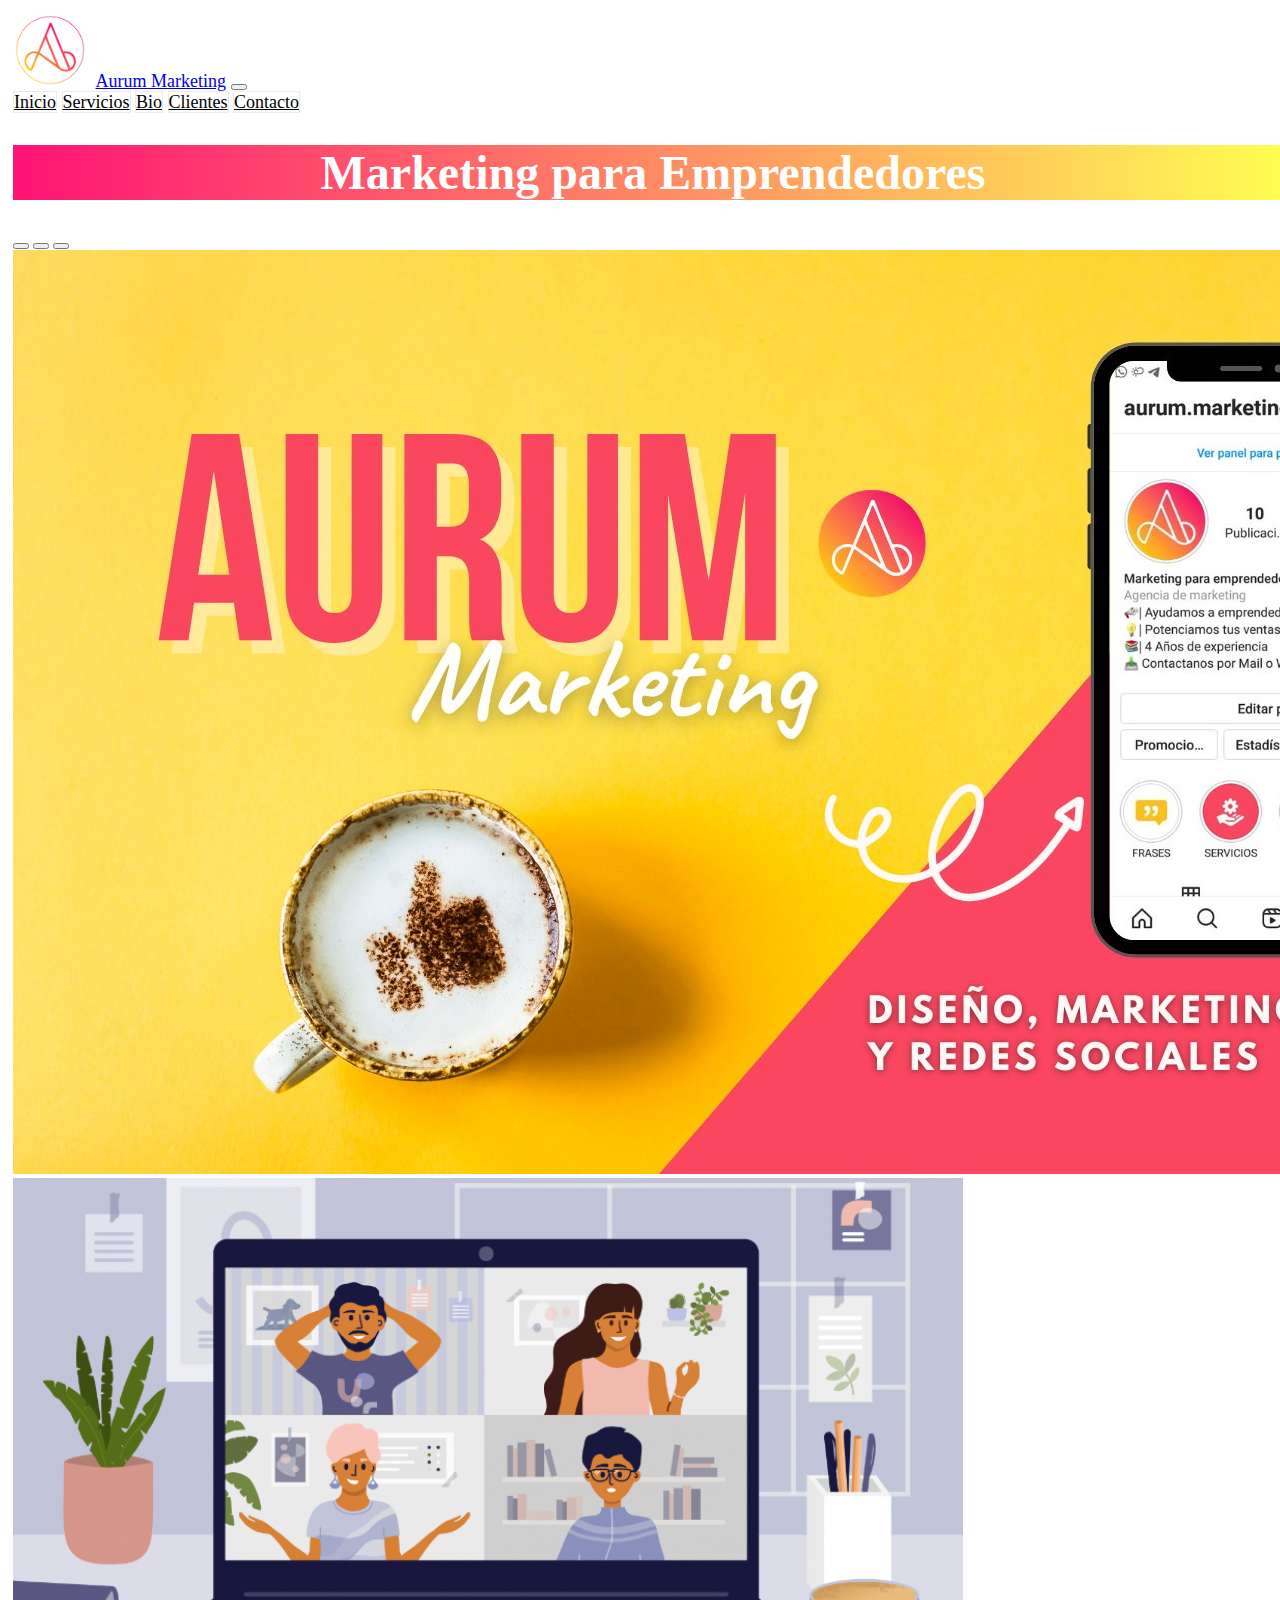
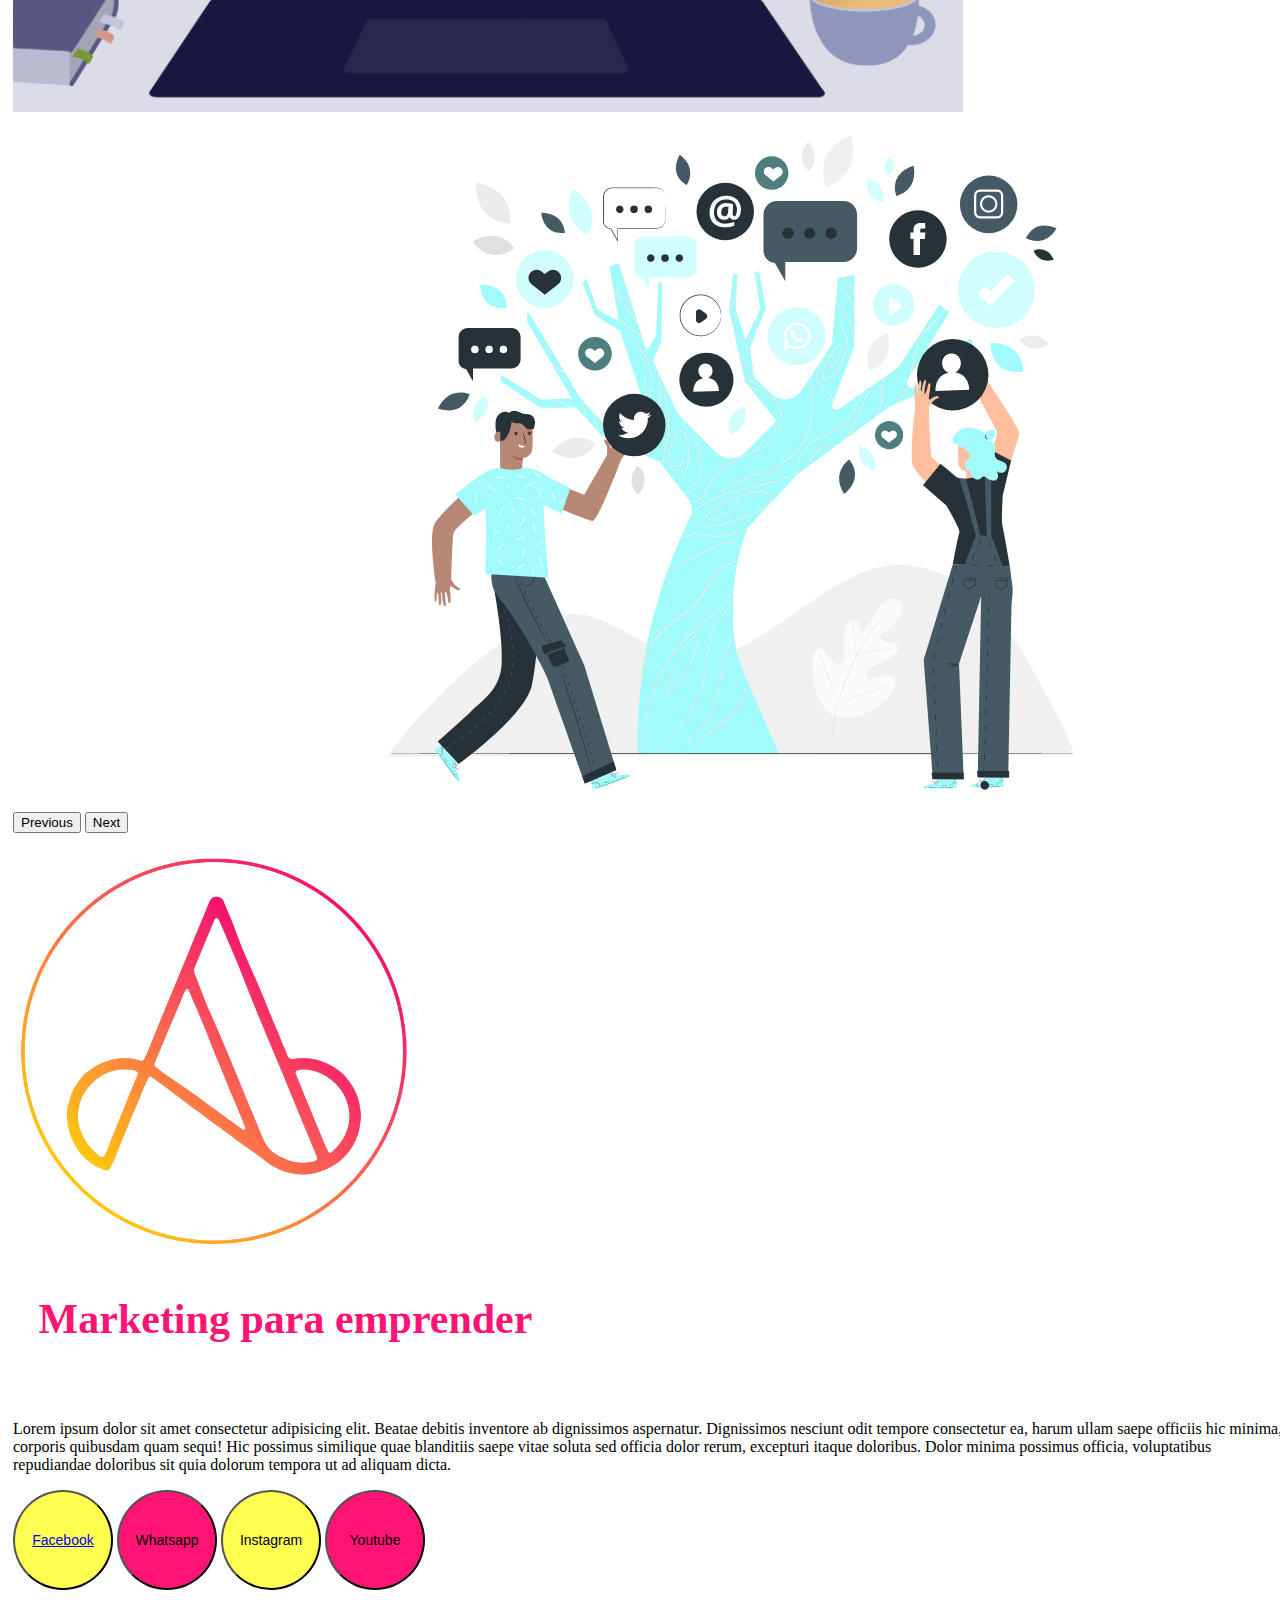
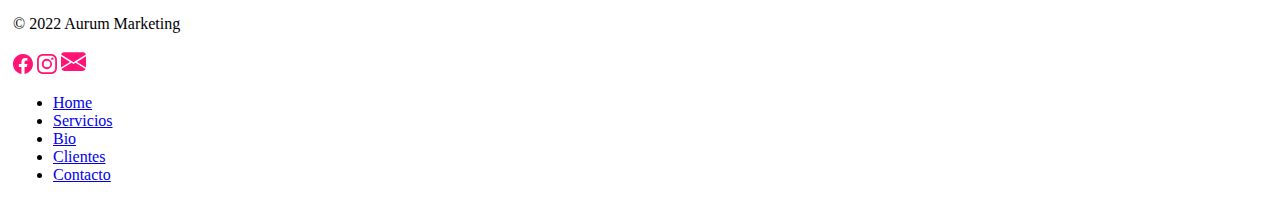
<file: index.html>
<!DOCTYPE html>
<html lang="es">

<head>
  <meta charset="UTF-8">
  <meta http-equiv="X-UA-Compatible" content="IE=edge">
  <meta name="viewport" content="width=device-width, initial-scale=1.0">

  <!--seo-->
  <meta name="robots" content="index, follow, max-snippet:-1, max-image-preview:large, max-video-preview:-1">
  <meta property="og:title" content="INICIO - Aurum Marketing">
  <meta property="og:description"
    content="marketing para emprender En este espacio te invito a potenciar tu emprendimiento a través de capacitaciones, asesoramiento y servicios digitales, &nbsp;para aplicar&nbsp;Marketing Digital a tus Canales de Comunicación. Pero NO de forma&nbsp;teórica y con conceptos que no van a servirte. Mi propuesta de trabajo es práctica, bajar conceptos claves, enseñarte a trabajar de forma estratégica … INICIO Leer más »">

  <!-- css bootstrap-->
  <!-- CSS only -->
  <link href="https://cdn.jsdelivr.net/npm/bootstrap@5.1.3/dist/css/bootstrap.min.css" rel="stylesheet"
    integrity="sha384-1BmE4kWBq78iYhFldvKuhfTAU6auU8tT94WrHftjDbrCEXSU1oBoqyl2QvZ6jIW3" crossorigin="anonymous">

  <!-- Mi css-->
  <link rel="stylesheet" href="scss/styles.css">

  <title>Aurum Marketing</title>
</head>

<body>
  <!-- Menu y parte superior -->
  <nav class="navbar navbar-expand-lg navbar-light">
    <div class="container-fluid">
      <img src="images/logo aurum.png" alt="logo aurum" class="logo-aurum">
      <a class="navbar-brand" href="#">Aurum Marketing</a>
      <button class="navbar-toggler" type="button" data-bs-toggle="collapse" data-bs-target="#navbarNavAltMarkup"
        aria-controls="navbarNavAltMarkup" aria-expanded="false" aria-label="Toggle navigation">
        <span class="navbar-toggler-icon"></span>
      </button>
      <div class="collapse navbar-collapse" id="navbarNavAltMarkup">
        <div class="navbar-nav">
          <a class="nav-link active" aria-current="page" href="#">Inicio</a>
          <a class="nav-link" href="pages/servicios.html">Servicios</a>
          <a class="nav-link" href="pages/bio.html">Bio</a>
          <a class="nav-link" href="pages/clientes.html">Clientes</a>
          <a class="nav-link" href="pages/contacto.html">Contacto</a>
        </div>
      </div>
    </div>
  </nav>
  <h1>Marketing para Emprendedores</h1>
  <!-- carrousel -->

  <div id="carouselExampleIndicators" class="carousel slide" data-bs-ride="carousel">
    <div class="carousel-indicators">
      <button type="button" data-bs-target="#carouselExampleIndicators" data-bs-slide-to="0" class="active"
        aria-current="true" aria-label="Slide 1"></button>
      <button type="button" data-bs-target="#carouselExampleIndicators" data-bs-slide-to="1"
        aria-label="Slide 2"></button>
      <button type="button" data-bs-target="#carouselExampleIndicators" data-bs-slide-to="2"
        aria-label="Slide 3"></button>
    </div>
    <div class="carousel-inner">
      <div class="carousel-item active">
        <img src="images/portada 1.jpg" class="d-block w-100" alt="...">
      </div>
      <div class="carousel-item">
        <img src="images/portada 2.png" class="d-block w-100" alt="...">
      </div>
      <div class="carousel-item">
        <img src="images/portada 3.jpg" class="d-block w-100" alt="...">
      </div>
    </div>
    <button class="carousel-control-prev" type="button" data-bs-target="#carouselExampleIndicators"
      data-bs-slide="prev">
      <span class="carousel-control-prev-icon" aria-hidden="true"></span>
      <span class="visually-hidden">Previous</span>
    </button>
    <button class="carousel-control-next" type="button" data-bs-target="#carouselExampleIndicators"
      data-bs-slide="next">
      <span class="carousel-control-next-icon" aria-hidden="true"></span>
      <span class="visually-hidden">Next</span>
    </button>
    <br><br>

  <!--ultima parte del inicio-->

    <div class="row justify-content-around" class="inicio-abajo">
      <div class="col-sm-12 col-xl-4">
        <img src="images/logo aurum.png" alt="" id="imagen-qs">
      </div>
      <div class="col-sm-8 col-xl-4">
        <h2>Marketing para emprender</h2>
        <p>Lorem ipsum dolor sit amet consectetur adipisicing elit. Beatae debitis inventore ab dignissimos
          aspernatur. Dignissimos nesciunt odit tempore consectetur ea, harum ullam saepe officiis hic minima,
          corporis quibusdam quam sequi!
          Hic possimus similique quae blanditiis saepe vitae soluta sed officia dolor rerum, excepturi itaque
          doloribus. Dolor minima possimus officia, voluptatibus repudiandae doloribus sit quia dolorum
          tempora ut ad aliquam dicta.
        </p>
        <div>
          <button class="btn btn-1 facebook"><a href="https://www.facebook.com/aurum.mkt"> Facebook </a></button>
          <button class="btn btn-2 whatsapp"> <a href="https://instagram.com/aurum.marketing"></a> Whatsapp</button>
          <button class="btn btn-3 instagram"> <a href=""></a> Instagram</button>
          <button class="btn newButton instagram"> <a href=""></a> Youtube</button>
        </div>

      </div>
    </div>

    <!--footer y algo más-->
    <div class="container">
      <footer class="d-flex flex-wrap justify-content-between align-items-center py-3 my-4 border-top">
        <p class="col-md-4 mb-0 text-muted">© 2022 Aurum Marketing</p>
        <a href="https://www.facebook.com/aurum.mkt" target="blanck" class="redes-logo"><svg
            xmlns="http://www.w3.org/2000/svg" width="20" height="20" fill="currentColor" class="bi bi-facebook"
            viewBox="0 0 16 16">
            <path
              d="M16 8.049c0-4.446-3.582-8.05-8-8.05C3.58 0-.002 3.603-.002 8.05c0 4.017 2.926 7.347 6.75 7.951v-5.625h-2.03V8.05H6.75V6.275c0-2.017 1.195-3.131 3.022-3.131.876 0 1.791.157 1.791.157v1.98h-1.009c-.993 0-1.303.621-1.303 1.258v1.51h2.218l-.354 2.326H9.25V16c3.824-.604 6.75-3.934 6.75-7.951z" />
          </svg></a>
        <a href="https://instagram.com/aurum.marketing" target="_blanck" class="redes-logo"><svg
            xmlns="http://www.w3.org/2000/svg" width="20" height="20" fill="currentColor" class="bi bi-instagram"
            viewBox="0 0 16 16">
            <path
              d="M8 0C5.829 0 5.556.01 4.703.048 3.85.088 3.269.222 2.76.42a3.917 3.917 0 0 0-1.417.923A3.927 3.927 0 0 0 .42 2.76C.222 3.268.087 3.85.048 4.7.01 5.555 0 5.827 0 8.001c0 2.172.01 2.444.048 3.297.04.852.174 1.433.372 1.942.205.526.478.972.923 1.417.444.445.89.719 1.416.923.51.198 1.09.333 1.942.372C5.555 15.99 5.827 16 8 16s2.444-.01 3.298-.048c.851-.04 1.434-.174 1.943-.372a3.916 3.916 0 0 0 1.416-.923c.445-.445.718-.891.923-1.417.197-.509.332-1.09.372-1.942C15.99 10.445 16 10.173 16 8s-.01-2.445-.048-3.299c-.04-.851-.175-1.433-.372-1.941a3.926 3.926 0 0 0-.923-1.417A3.911 3.911 0 0 0 13.24.42c-.51-.198-1.092-.333-1.943-.372C10.443.01 10.172 0 7.998 0h.003zm-.717 1.442h.718c2.136 0 2.389.007 3.232.046.78.035 1.204.166 1.486.275.373.145.64.319.92.599.28.28.453.546.598.92.11.281.24.705.275 1.485.039.843.047 1.096.047 3.231s-.008 2.389-.047 3.232c-.035.78-.166 1.203-.275 1.485a2.47 2.47 0 0 1-.599.919c-.28.28-.546.453-.92.598-.28.11-.704.24-1.485.276-.843.038-1.096.047-3.232.047s-2.39-.009-3.233-.047c-.78-.036-1.203-.166-1.485-.276a2.478 2.478 0 0 1-.92-.598 2.48 2.48 0 0 1-.6-.92c-.109-.281-.24-.705-.275-1.485-.038-.843-.046-1.096-.046-3.233 0-2.136.008-2.388.046-3.231.036-.78.166-1.204.276-1.486.145-.373.319-.64.599-.92.28-.28.546-.453.92-.598.282-.11.705-.24 1.485-.276.738-.034 1.024-.044 2.515-.045v.002zm4.988 1.328a.96.96 0 1 0 0 1.92.96.96 0 0 0 0-1.92zm-4.27 1.122a4.109 4.109 0 1 0 0 8.217 4.109 4.109 0 0 0 0-8.217zm0 1.441a2.667 2.667 0 1 1 0 5.334 2.667 2.667 0 0 1 0-5.334z" />
          </svg></a>

        <a href="#" class="redes-logo"><svg xmlns="http://www.w3.org/2000/svg" width="25" height="25"
            fill="currentColor" class="bi bi-envelope-fill" viewBox="0 0 16 16">
            <path
              d="M.05 3.555A2 2 0 0 1 2 2h12a2 2 0 0 1 1.95 1.555L8 8.414.05 3.555ZM0 4.697v7.104l5.803-3.558L0 4.697ZM6.761 8.83l-6.57 4.027A2 2 0 0 0 2 14h12a2 2 0 0 0 1.808-1.144l-6.57-4.027L8 9.586l-1.239-.757Zm3.436-.586L16 11.801V4.697l-5.803 3.546Z" />
          </svg></a>

        <ul class="nav col-md-4 justify-content-end">
          <li class="nav-item"><a href="#" class="nav-link px-2 text-muted">Home</a></li>
          <li class="nav-item"><a href="pages/servicios.html" class="nav-link px-2 text-muted">Servicios</a></li>
          <li class="nav-item"><a href="pages/bio.html" class="nav-link px-2 text-muted">Bio</a></li>
          <li class="nav-item"><a href="pages/clientes.html" class="nav-link px-2 text-muted">Clientes</a></li>
          <li class="nav-item"><a href="pages/contacto.html" class="nav-link px-2 text-muted">Contacto</a></li>
        </ul>
      </footer>
    </div>


    <!-- JavaScript Bundle with Popper -->
    <script src="https://cdn.jsdelivr.net/npm/bootstrap@5.1.3/dist/js/bootstrap.bundle.min.js"
      integrity="sha384-ka7Sk0Gln4gmtz2MlQnikT1wXgYsOg+OMhuP+IlRH9sENBO0LRn5q+8nbTov4+1p" crossorigin="anonymous">
      </script>

</body>

</html>
</file>
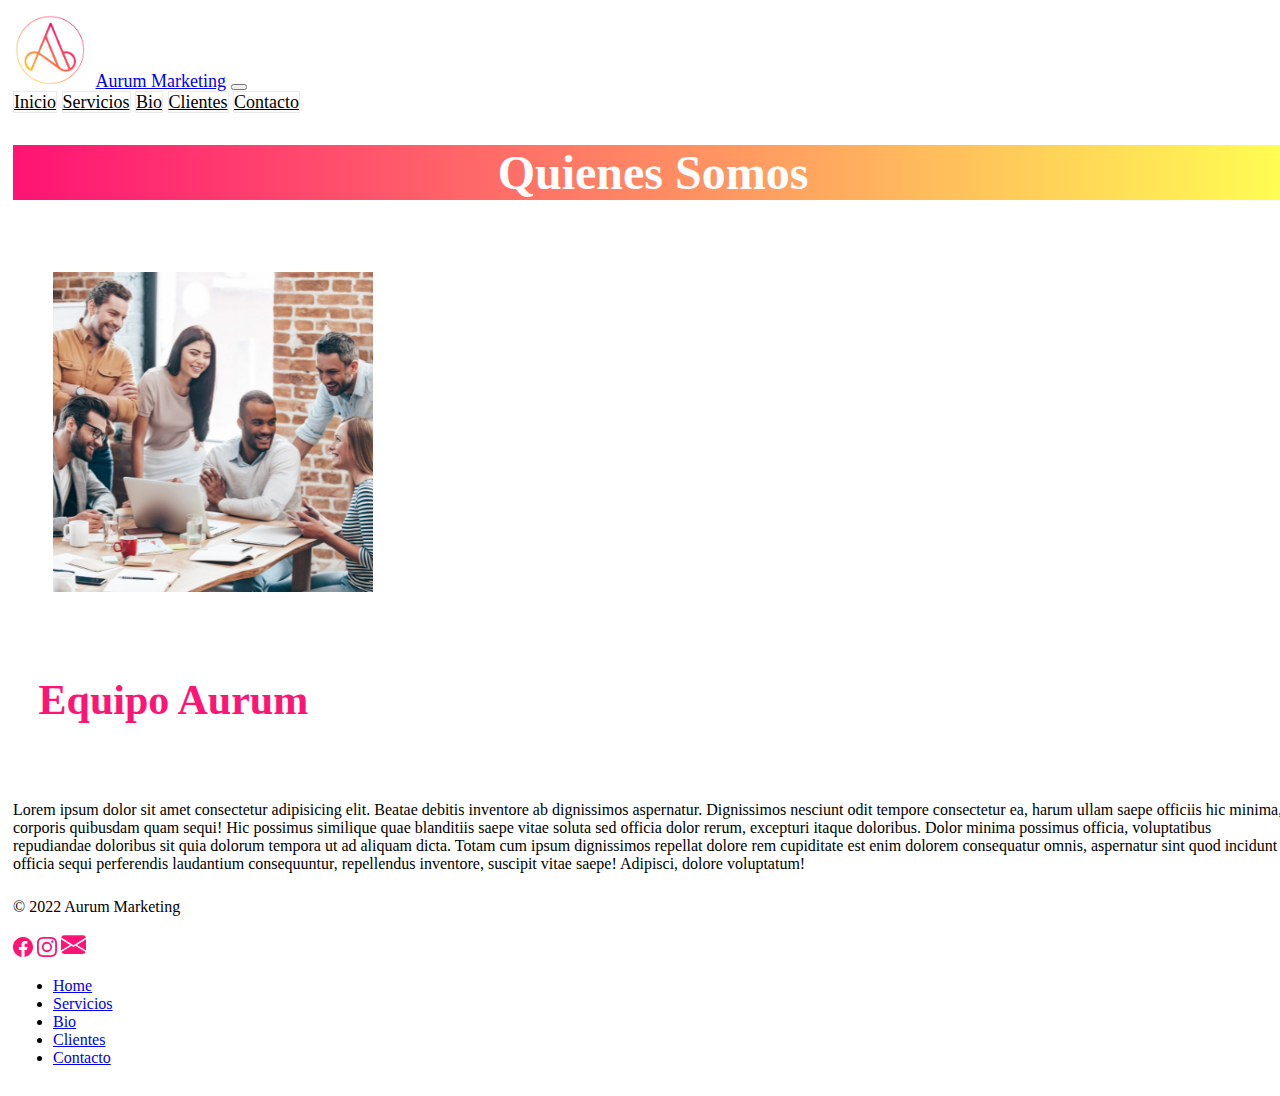
<file: pages/bio.html>
<!DOCTYPE html>
<html lang="es">

<head>
    <meta charset="UTF-8">
    <meta http-equiv="X-UA-Compatible" content="IE=edge">
    <meta name="viewport" content="width=device-width, initial-scale=1.0">

    <!-- css bootstrap-->
    <!-- CSS only -->
    <link href="https://cdn.jsdelivr.net/npm/bootstrap@5.1.3/dist/css/bootstrap.min.css" rel="stylesheet"
        integrity="sha384-1BmE4kWBq78iYhFldvKuhfTAU6auU8tT94WrHftjDbrCEXSU1oBoqyl2QvZ6jIW3" crossorigin="anonymous">

    <!-- Mi css-->
    <link rel="stylesheet" href="../scss/styles.css">

    <title>Quienes Somos</title>
</head>

<body>
    <!-- Menu y parte superior -->
    <nav class="navbar navbar-expand-lg navbar-light">
        <div class="container-fluid">
            <img src="../images/logo aurum.png" alt="logo aurum" class="logo-aurum">
            <a class="navbar-brand" href="../index.html">Aurum Marketing</a>
            <button class="navbar-toggler" type="button" data-bs-toggle="collapse" data-bs-target="#navbarNavAltMarkup"
                aria-controls="navbarNavAltMarkup" aria-expanded="false" aria-label="Toggle navigation">
                <span class="navbar-toggler-icon"></span>
            </button>
            <div class="collapse navbar-collapse" id="navbarNavAltMarkup">
                <div class="navbar-nav">
                    <a class="nav-link active" aria-current="page" href="../index.html">Inicio</a>
                    <a class="nav-link" href="servicios.html">Servicios</a>
                    <a class="nav-link" href="bio.html">Bio</a>
                    <a class="nav-link" href="clientes.html">Clientes</a>
                    <a class="nav-link" href="contacto.html">Contacto</a>
                </div>
            </div>
        </div>
    </nav>

    <h1>Quienes Somos</h1>

    <div class="container-fluid p-5" id="quienes-somos">
        <div class="row justify-content-around" >
            <div class="col-sm-12 col-xl-4">
                <img src="../images/equipo.png" alt="" id="imagen-qs">
            </div>
            <div class="col-sm-12 col-xl-4">
                <h2>Equipo Aurum</h2>
                <p>Lorem ipsum dolor sit amet consectetur adipisicing elit. Beatae debitis inventore ab dignissimos
                    aspernatur. Dignissimos nesciunt odit tempore consectetur ea, harum ullam saepe officiis hic minima,
                    corporis quibusdam quam sequi!
                    Hic possimus similique quae blanditiis saepe vitae soluta sed officia dolor rerum, excepturi itaque
                    doloribus. Dolor minima possimus officia, voluptatibus repudiandae doloribus sit quia dolorum
                    tempora ut ad aliquam dicta.
                    Totam cum ipsum dignissimos repellat dolore rem cupiditate est enim dolorem consequatur omnis,
                    aspernatur sint quod incidunt officia sequi perferendis laudantium consequuntur, repellendus
                    inventore, suscipit vitae saepe! Adipisci, dolore voluptatum!</p>
            </div>
        </div>
    </div>



    <!--footer y algo más-->
    <div class="container">
        <footer class="d-flex flex-wrap justify-content-between align-items-center py-3 my-4 border-top">
            <p class="col-md-4 mb-0 text-muted">© 2022 Aurum Marketing</p>
            <a href="https://www.facebook.com/aurum.mkt" target="blanck" class="redes-logo"><svg
                    xmlns="http://www.w3.org/2000/svg" width="20" height="20" fill="currentColor" class="bi bi-facebook"
                    viewBox="0 0 16 16">
                    <path
                        d="M16 8.049c0-4.446-3.582-8.05-8-8.05C3.58 0-.002 3.603-.002 8.05c0 4.017 2.926 7.347 6.75 7.951v-5.625h-2.03V8.05H6.75V6.275c0-2.017 1.195-3.131 3.022-3.131.876 0 1.791.157 1.791.157v1.98h-1.009c-.993 0-1.303.621-1.303 1.258v1.51h2.218l-.354 2.326H9.25V16c3.824-.604 6.75-3.934 6.75-7.951z" />
                </svg></a>
            <a href="https://instagram.com/aurum.marketing" target="_blanck" class="redes-logo"><svg
                    xmlns="http://www.w3.org/2000/svg" width="20" height="20" fill="currentColor"
                    class="bi bi-instagram" viewBox="0 0 16 16">
                    <path
                        d="M8 0C5.829 0 5.556.01 4.703.048 3.85.088 3.269.222 2.76.42a3.917 3.917 0 0 0-1.417.923A3.927 3.927 0 0 0 .42 2.76C.222 3.268.087 3.85.048 4.7.01 5.555 0 5.827 0 8.001c0 2.172.01 2.444.048 3.297.04.852.174 1.433.372 1.942.205.526.478.972.923 1.417.444.445.89.719 1.416.923.51.198 1.09.333 1.942.372C5.555 15.99 5.827 16 8 16s2.444-.01 3.298-.048c.851-.04 1.434-.174 1.943-.372a3.916 3.916 0 0 0 1.416-.923c.445-.445.718-.891.923-1.417.197-.509.332-1.09.372-1.942C15.99 10.445 16 10.173 16 8s-.01-2.445-.048-3.299c-.04-.851-.175-1.433-.372-1.941a3.926 3.926 0 0 0-.923-1.417A3.911 3.911 0 0 0 13.24.42c-.51-.198-1.092-.333-1.943-.372C10.443.01 10.172 0 7.998 0h.003zm-.717 1.442h.718c2.136 0 2.389.007 3.232.046.78.035 1.204.166 1.486.275.373.145.64.319.92.599.28.28.453.546.598.92.11.281.24.705.275 1.485.039.843.047 1.096.047 3.231s-.008 2.389-.047 3.232c-.035.78-.166 1.203-.275 1.485a2.47 2.47 0 0 1-.599.919c-.28.28-.546.453-.92.598-.28.11-.704.24-1.485.276-.843.038-1.096.047-3.232.047s-2.39-.009-3.233-.047c-.78-.036-1.203-.166-1.485-.276a2.478 2.478 0 0 1-.92-.598 2.48 2.48 0 0 1-.6-.92c-.109-.281-.24-.705-.275-1.485-.038-.843-.046-1.096-.046-3.233 0-2.136.008-2.388.046-3.231.036-.78.166-1.204.276-1.486.145-.373.319-.64.599-.92.28-.28.546-.453.92-.598.282-.11.705-.24 1.485-.276.738-.034 1.024-.044 2.515-.045v.002zm4.988 1.328a.96.96 0 1 0 0 1.92.96.96 0 0 0 0-1.92zm-4.27 1.122a4.109 4.109 0 1 0 0 8.217 4.109 4.109 0 0 0 0-8.217zm0 1.441a2.667 2.667 0 1 1 0 5.334 2.667 2.667 0 0 1 0-5.334z" />
                </svg></a>

            <a href="#" class="redes-logo"><svg xmlns="http://www.w3.org/2000/svg" width="25" height="25"
                    fill="currentColor" class="bi bi-envelope-fill" viewBox="0 0 16 16">
                    <path
                        d="M.05 3.555A2 2 0 0 1 2 2h12a2 2 0 0 1 1.95 1.555L8 8.414.05 3.555ZM0 4.697v7.104l5.803-3.558L0 4.697ZM6.761 8.83l-6.57 4.027A2 2 0 0 0 2 14h12a2 2 0 0 0 1.808-1.144l-6.57-4.027L8 9.586l-1.239-.757Zm3.436-.586L16 11.801V4.697l-5.803 3.546Z" />
                </svg></a>

            <ul class="nav col-md-4 justify-content-end">
                <li class="nav-item"><a href="../index.html" class="nav-link px-2 text-muted">Home</a></li>
                <li class="nav-item"><a href="servicios.html" class="nav-link px-2 text-muted">Servicios</a></li>
                <li class="nav-item"><a href="bio.html" class="nav-link px-2 text-muted">Bio</a></li>
                <li class="nav-item"><a href="clientes.html" class="nav-link px-2 text-muted">Clientes</a></li>
                <li class="nav-item"><a href="contacto.html" class="nav-link px-2 text-muted">Contacto</a></li>
            </ul>
        </footer>
    </div>

    <!-- JavaScript Bundle with Popper -->
    <script src="https://cdn.jsdelivr.net/npm/bootstrap@5.1.3/dist/js/bootstrap.bundle.min.js"
        integrity="sha384-ka7Sk0Gln4gmtz2MlQnikT1wXgYsOg+OMhuP+IlRH9sENBO0LRn5q+8nbTov4+1p" crossorigin="anonymous">
        </script>

</body>

</html>
</file>
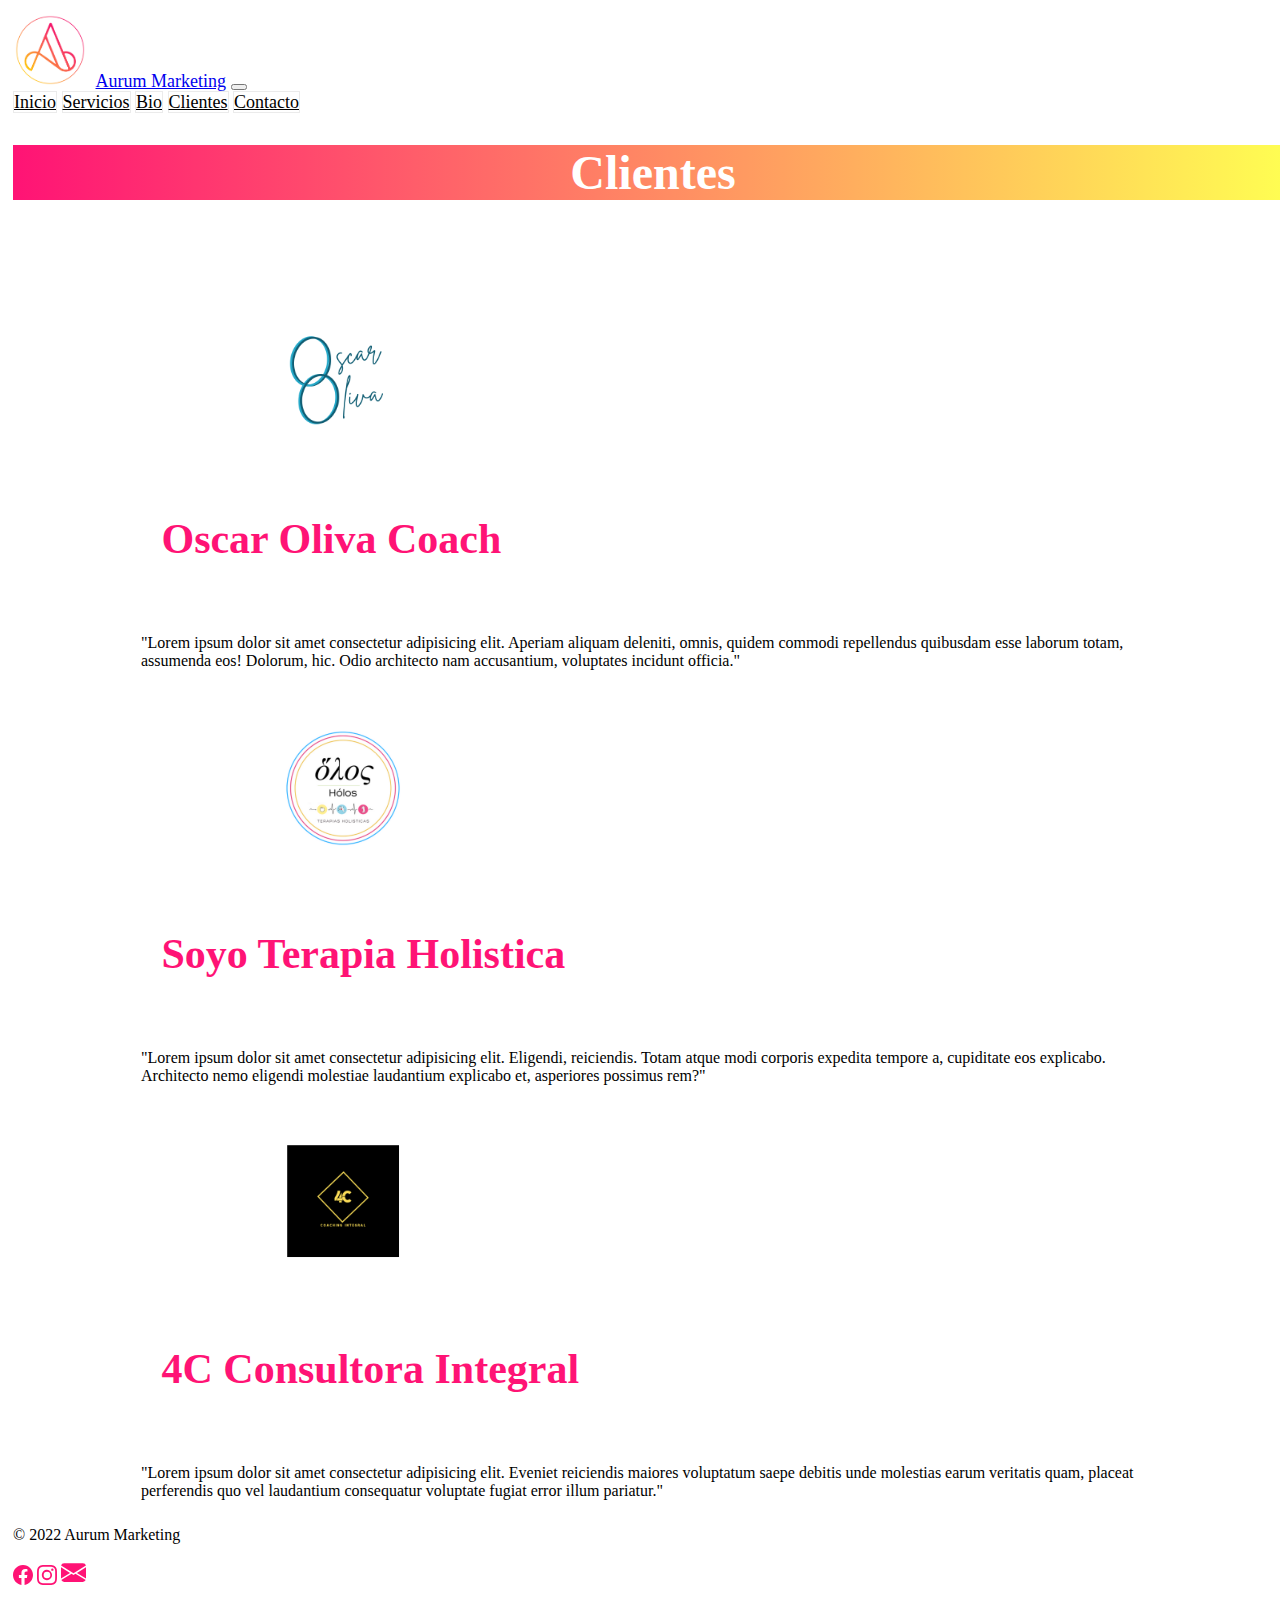
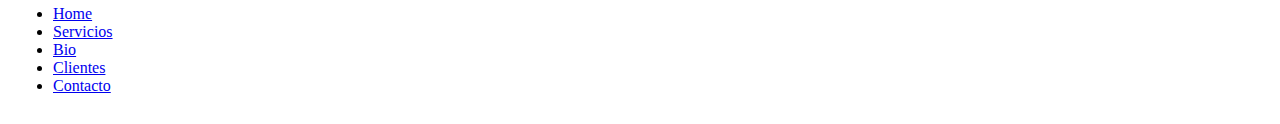
<file: pages/clientes.html>
<!DOCTYPE html>
<html lang="es">

<head>
  <meta charset="UTF-8">
  <meta http-equiv="X-UA-Compatible" content="IE=edge">
  <meta name="viewport" content="width=device-width, initial-scale=1.0">

  <!-- css bootstrap-->
  <!-- CSS only -->
  <link href="https://cdn.jsdelivr.net/npm/bootstrap@5.1.3/dist/css/bootstrap.min.css" rel="stylesheet"
    integrity="sha384-1BmE4kWBq78iYhFldvKuhfTAU6auU8tT94WrHftjDbrCEXSU1oBoqyl2QvZ6jIW3" crossorigin="anonymous">

  <!-- Mi css-->
  <link rel="stylesheet" href="../scss/styles.css">


  <title>Servicios</title>
</head>

<body>
  <!-- Menu y parte superior -->
  <nav class="navbar navbar-expand-lg navbar-light">
    <div class="container-fluid">
      <img src="../images/logo aurum.png" alt="logo aurum" class="logo-aurum">
      <a class="navbar-brand" href="../index.html">Aurum Marketing</a>
      <button class="navbar-toggler" type="button" data-bs-toggle="collapse" data-bs-target="#navbarNavAltMarkup"
        aria-controls="navbarNavAltMarkup" aria-expanded="false" aria-label="Toggle navigation">
        <span class="navbar-toggler-icon"></span>
      </button>
      <div class="collapse navbar-collapse" id="navbarNavAltMarkup">
        <div class="navbar-nav">
          <a class="nav-link active" aria-current="page" href="../index.html">Inicio</a>
          <a class="nav-link" href="servicios.html">Servicios</a>
          <a class="nav-link" href="bio.html">Bio</a>
          <a class="nav-link" href="clientes.html">Clientes</a>
          <a class="nav-link" href="contacto.html">Contacto</a>
        </div>
      </div>
    </div>
  </nav>

  <h1>Clientes</h1>

  <div class="row" id="clientes-items">
    <div class="card-group">
      <div class="card">
        <img src="../images/Copia de scar Oliva (1).png" class="card-img-top" alt="...">
        <div class="card-body">
          <h2 class="card-title">Oscar Oliva Coach</h2>
          <p class="card-text">"Lorem ipsum dolor sit amet consectetur adipisicing elit. Aperiam aliquam deleniti,
            omnis, quidem commodi repellendus quibusdam esse laborum totam, assumenda eos! Dolorum, hic. Odio architecto
            nam accusantium, voluptates incidunt officia."</p>
        </div>
      </div>
      <div class="card">
        <img src="../images/soyo.png" class="card-img-top" alt="...">
        <div class="card-body">
          <h2 class="card-title">Soyo Terapia Holistica</h2>
          <p class="card-text">"Lorem ipsum dolor sit amet consectetur adipisicing elit. Eligendi, reiciendis. Totam
            atque modi corporis expedita tempore a, cupiditate eos explicabo. Architecto nemo eligendi molestiae
            laudantium explicabo et, asperiores possimus rem?"</p>

        </div>
      </div>
      <div class="card">
        <img src="../images/4c.png" class="card-img-top" alt="...">
        <div class="card-body">
          <h2 class="card-title">4C Consultora Integral</h2>
          <p class="card-text">"Lorem ipsum dolor sit amet consectetur adipisicing elit. Eveniet reiciendis maiores
            voluptatum saepe debitis unde molestias earum veritatis quam, placeat perferendis quo vel laudantium
            consequatur voluptate fugiat error illum pariatur."</p>

        </div>
      </div>
    </div>
  </div>




  <!--footer y algo más-->
  <div class="container">
    <footer class="d-flex flex-wrap justify-content-between align-items-center py-3 my-4 border-top">
      <p class="col-md-4 mb-0 text-muted">© 2022 Aurum Marketing</p>
      <a href="https://www.facebook.com/aurum.mkt" target="blanck" class="redes-logo"><svg
          xmlns="http://www.w3.org/2000/svg" width="20" height="20" fill="currentColor" class="bi bi-facebook"
          viewBox="0 0 16 16">
          <path
            d="M16 8.049c0-4.446-3.582-8.05-8-8.05C3.58 0-.002 3.603-.002 8.05c0 4.017 2.926 7.347 6.75 7.951v-5.625h-2.03V8.05H6.75V6.275c0-2.017 1.195-3.131 3.022-3.131.876 0 1.791.157 1.791.157v1.98h-1.009c-.993 0-1.303.621-1.303 1.258v1.51h2.218l-.354 2.326H9.25V16c3.824-.604 6.75-3.934 6.75-7.951z" />
        </svg></a>
      <a href="https://instagram.com/aurum.marketing" target="_blanck" class="redes-logo"><svg
          xmlns="http://www.w3.org/2000/svg" width="20" height="20" fill="currentColor" class="bi bi-instagram"
          viewBox="0 0 16 16">
          <path
            d="M8 0C5.829 0 5.556.01 4.703.048 3.85.088 3.269.222 2.76.42a3.917 3.917 0 0 0-1.417.923A3.927 3.927 0 0 0 .42 2.76C.222 3.268.087 3.85.048 4.7.01 5.555 0 5.827 0 8.001c0 2.172.01 2.444.048 3.297.04.852.174 1.433.372 1.942.205.526.478.972.923 1.417.444.445.89.719 1.416.923.51.198 1.09.333 1.942.372C5.555 15.99 5.827 16 8 16s2.444-.01 3.298-.048c.851-.04 1.434-.174 1.943-.372a3.916 3.916 0 0 0 1.416-.923c.445-.445.718-.891.923-1.417.197-.509.332-1.09.372-1.942C15.99 10.445 16 10.173 16 8s-.01-2.445-.048-3.299c-.04-.851-.175-1.433-.372-1.941a3.926 3.926 0 0 0-.923-1.417A3.911 3.911 0 0 0 13.24.42c-.51-.198-1.092-.333-1.943-.372C10.443.01 10.172 0 7.998 0h.003zm-.717 1.442h.718c2.136 0 2.389.007 3.232.046.78.035 1.204.166 1.486.275.373.145.64.319.92.599.28.28.453.546.598.92.11.281.24.705.275 1.485.039.843.047 1.096.047 3.231s-.008 2.389-.047 3.232c-.035.78-.166 1.203-.275 1.485a2.47 2.47 0 0 1-.599.919c-.28.28-.546.453-.92.598-.28.11-.704.24-1.485.276-.843.038-1.096.047-3.232.047s-2.39-.009-3.233-.047c-.78-.036-1.203-.166-1.485-.276a2.478 2.478 0 0 1-.92-.598 2.48 2.48 0 0 1-.6-.92c-.109-.281-.24-.705-.275-1.485-.038-.843-.046-1.096-.046-3.233 0-2.136.008-2.388.046-3.231.036-.78.166-1.204.276-1.486.145-.373.319-.64.599-.92.28-.28.546-.453.92-.598.282-.11.705-.24 1.485-.276.738-.034 1.024-.044 2.515-.045v.002zm4.988 1.328a.96.96 0 1 0 0 1.92.96.96 0 0 0 0-1.92zm-4.27 1.122a4.109 4.109 0 1 0 0 8.217 4.109 4.109 0 0 0 0-8.217zm0 1.441a2.667 2.667 0 1 1 0 5.334 2.667 2.667 0 0 1 0-5.334z" />
        </svg></a>

      <a href="#" class="redes-logo"><svg xmlns="http://www.w3.org/2000/svg" width="25" height="25" fill="currentColor"
          class="bi bi-envelope-fill" viewBox="0 0 16 16">
          <path
            d="M.05 3.555A2 2 0 0 1 2 2h12a2 2 0 0 1 1.95 1.555L8 8.414.05 3.555ZM0 4.697v7.104l5.803-3.558L0 4.697ZM6.761 8.83l-6.57 4.027A2 2 0 0 0 2 14h12a2 2 0 0 0 1.808-1.144l-6.57-4.027L8 9.586l-1.239-.757Zm3.436-.586L16 11.801V4.697l-5.803 3.546Z" />
        </svg></a>

      <ul class="nav col-md-4 justify-content-end">
        <li class="nav-item"><a href="../index.html" class="nav-link px-2 text-muted">Home</a></li>
        <li class="nav-item"><a href="servicios.html" class="nav-link px-2 text-muted">Servicios</a></li>
        <li class="nav-item"><a href="bio.html" class="nav-link px-2 text-muted">Bio</a></li>
        <li class="nav-item"><a href="clientes.html" class="nav-link px-2 text-muted">Clientes</a></li>
        <li class="nav-item"><a href="contacto.html" class="nav-link px-2 text-muted">Contacto</a></li>
      </ul>
    </footer>
  </div>

  <!-- JavaScript Bundle with Popper -->
  <script src="https://cdn.jsdelivr.net/npm/bootstrap@5.1.3/dist/js/bootstrap.bundle.min.js"
    integrity="sha384-ka7Sk0Gln4gmtz2MlQnikT1wXgYsOg+OMhuP+IlRH9sENBO0LRn5q+8nbTov4+1p" crossorigin="anonymous">
    </script>

</body>

</html>
</file>
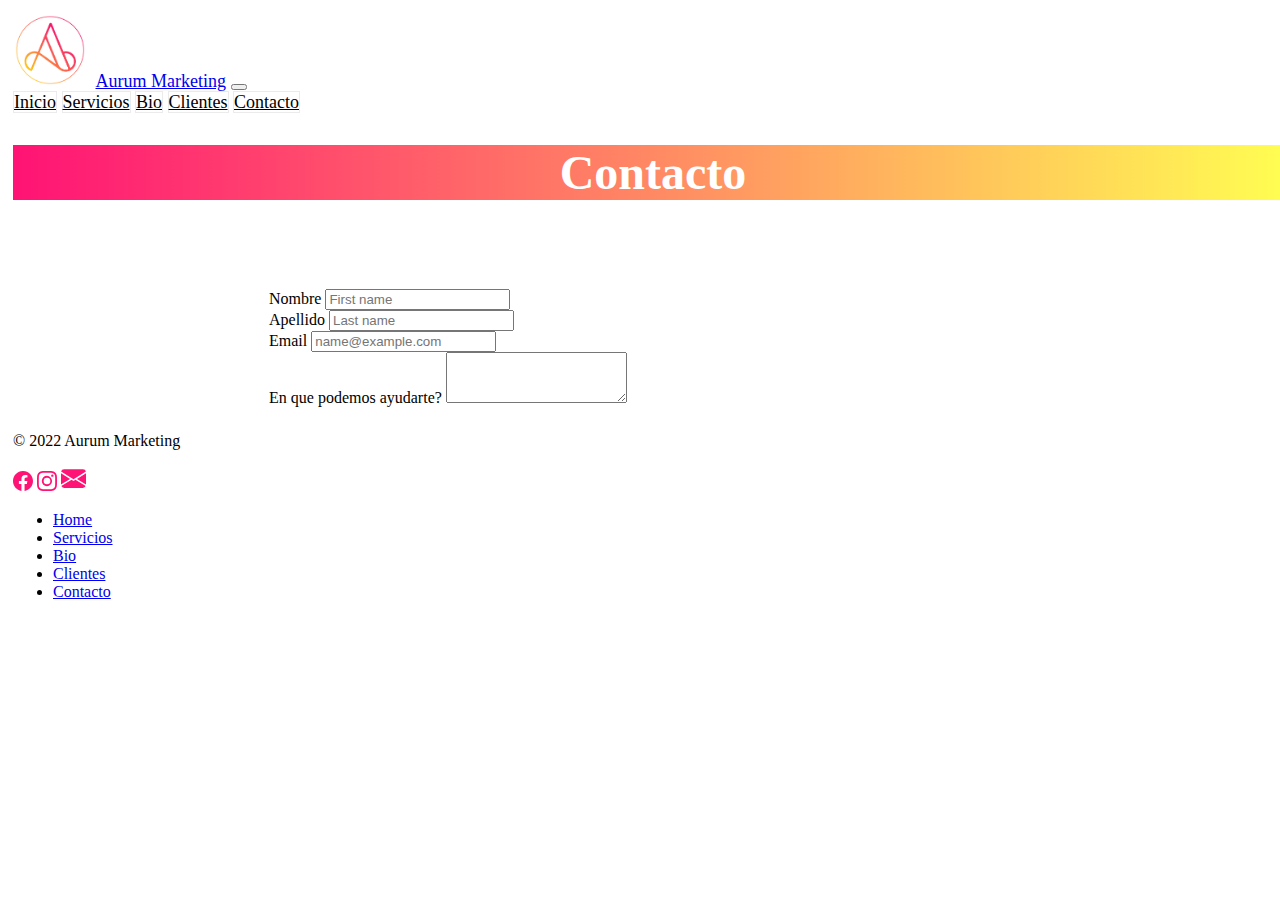
<file: pages/contacto.html>
<!DOCTYPE html>
<html lang="es">

<head>
    <meta charset="UTF-8">
    <meta http-equiv="X-UA-Compatible" content="IE=edge">
    <meta name="viewport" content="width=device-width, initial-scale=1.0">

    <!-- css bootstrap-->
    <!-- CSS only -->
    <link href="https://cdn.jsdelivr.net/npm/bootstrap@5.1.3/dist/css/bootstrap.min.css" rel="stylesheet"
        integrity="sha384-1BmE4kWBq78iYhFldvKuhfTAU6auU8tT94WrHftjDbrCEXSU1oBoqyl2QvZ6jIW3" crossorigin="anonymous">

    <!-- Mi css-->
    <link rel="stylesheet" href="../scss/styles.css">


    <title>Contacto</title>
</head>

<body>
    <!-- Menu y parte superior -->
    <nav class="navbar navbar-expand-lg navbar-light">
        <div class="container-fluid">
            <img src="../images/logo aurum.png" alt="logo aurum" class="logo-aurum">
            <a class="navbar-brand" href="../index.html">Aurum Marketing</a>
            <button class="navbar-toggler" type="button" data-bs-toggle="collapse" data-bs-target="#navbarNavAltMarkup"
                aria-controls="navbarNavAltMarkup" aria-expanded="false" aria-label="Toggle navigation">
                <span class="navbar-toggler-icon"></span>
            </button>
            <div class="collapse navbar-collapse" id="navbarNavAltMarkup">
                <div class="navbar-nav">
                    <a class="nav-link active" aria-current="page" href="../index.html">Inicio</a>
                    <a class="nav-link" href="servicios.html">Servicios</a>
                    <a class="nav-link" href="bio.html">Bio</a>
                    <a class="nav-link" href="clientes.html">Clientes</a>
                    <a class="nav-link" href="contacto.html">Contacto</a>
                </div>
            </div>
        </div>
    </nav>
    <h1> Contacto </h1>
    <br>
    <div id="contacto-formulario">
        <div class="mb-3">
            <div class="row">
                <div class="col">
                    <label for="nombre">Nombre</label>
                    <input type="text" class="form-control" placeholder="First name" aria-label="First name">
                </div>
                <div class="col">
                    <label for="apellido">Apellido</label>
                    <input type="text" class="form-control" placeholder="Last name" aria-label="Last name">
                </div>

            </div>
            <label for="exampleFormControlInput1" class="form-label">Email</label>
            <input type="email" class="form-control" id="exampleFormControlInput1" placeholder="name@example.com">
        </div>
        <div class="mb-3">
            <label for="exampleFormControlTextarea1" class="form-label">En que podemos ayudarte?</label>
            <textarea class="form-control" id="exampleFormControlTextarea1" rows="3"></textarea>
        </div>
    </div>
    <!-- footer y algo más-->
     <!--footer y algo más-->
     <div class="container">
        <footer class="d-flex flex-wrap justify-content-between align-items-center py-3 my-4 border-top">
          <p class="col-md-4 mb-0 text-muted">© 2022 Aurum Marketing</p>
          <a href="https://www.facebook.com/aurum.mkt" target="blanck" class="redes-logo"><svg
              xmlns="http://www.w3.org/2000/svg" width="20" height="20" fill="currentColor" class="bi bi-facebook"
              viewBox="0 0 16 16">
              <path
                d="M16 8.049c0-4.446-3.582-8.05-8-8.05C3.58 0-.002 3.603-.002 8.05c0 4.017 2.926 7.347 6.75 7.951v-5.625h-2.03V8.05H6.75V6.275c0-2.017 1.195-3.131 3.022-3.131.876 0 1.791.157 1.791.157v1.98h-1.009c-.993 0-1.303.621-1.303 1.258v1.51h2.218l-.354 2.326H9.25V16c3.824-.604 6.75-3.934 6.75-7.951z" />
            </svg></a>
          <a href="https://instagram.com/aurum.marketing" target="_blanck" class="redes-logo"><svg
              xmlns="http://www.w3.org/2000/svg" width="20" height="20" fill="currentColor" class="bi bi-instagram"
              viewBox="0 0 16 16">
              <path
                d="M8 0C5.829 0 5.556.01 4.703.048 3.85.088 3.269.222 2.76.42a3.917 3.917 0 0 0-1.417.923A3.927 3.927 0 0 0 .42 2.76C.222 3.268.087 3.85.048 4.7.01 5.555 0 5.827 0 8.001c0 2.172.01 2.444.048 3.297.04.852.174 1.433.372 1.942.205.526.478.972.923 1.417.444.445.89.719 1.416.923.51.198 1.09.333 1.942.372C5.555 15.99 5.827 16 8 16s2.444-.01 3.298-.048c.851-.04 1.434-.174 1.943-.372a3.916 3.916 0 0 0 1.416-.923c.445-.445.718-.891.923-1.417.197-.509.332-1.09.372-1.942C15.99 10.445 16 10.173 16 8s-.01-2.445-.048-3.299c-.04-.851-.175-1.433-.372-1.941a3.926 3.926 0 0 0-.923-1.417A3.911 3.911 0 0 0 13.24.42c-.51-.198-1.092-.333-1.943-.372C10.443.01 10.172 0 7.998 0h.003zm-.717 1.442h.718c2.136 0 2.389.007 3.232.046.78.035 1.204.166 1.486.275.373.145.64.319.92.599.28.28.453.546.598.92.11.281.24.705.275 1.485.039.843.047 1.096.047 3.231s-.008 2.389-.047 3.232c-.035.78-.166 1.203-.275 1.485a2.47 2.47 0 0 1-.599.919c-.28.28-.546.453-.92.598-.28.11-.704.24-1.485.276-.843.038-1.096.047-3.232.047s-2.39-.009-3.233-.047c-.78-.036-1.203-.166-1.485-.276a2.478 2.478 0 0 1-.92-.598 2.48 2.48 0 0 1-.6-.92c-.109-.281-.24-.705-.275-1.485-.038-.843-.046-1.096-.046-3.233 0-2.136.008-2.388.046-3.231.036-.78.166-1.204.276-1.486.145-.373.319-.64.599-.92.28-.28.546-.453.92-.598.282-.11.705-.24 1.485-.276.738-.034 1.024-.044 2.515-.045v.002zm4.988 1.328a.96.96 0 1 0 0 1.92.96.96 0 0 0 0-1.92zm-4.27 1.122a4.109 4.109 0 1 0 0 8.217 4.109 4.109 0 0 0 0-8.217zm0 1.441a2.667 2.667 0 1 1 0 5.334 2.667 2.667 0 0 1 0-5.334z" />
            </svg></a>
  
          <a href="#" class="redes-logo"><svg xmlns="http://www.w3.org/2000/svg" width="25" height="25"
              fill="currentColor" class="bi bi-envelope-fill" viewBox="0 0 16 16">
              <path
                d="M.05 3.555A2 2 0 0 1 2 2h12a2 2 0 0 1 1.95 1.555L8 8.414.05 3.555ZM0 4.697v7.104l5.803-3.558L0 4.697ZM6.761 8.83l-6.57 4.027A2 2 0 0 0 2 14h12a2 2 0 0 0 1.808-1.144l-6.57-4.027L8 9.586l-1.239-.757Zm3.436-.586L16 11.801V4.697l-5.803 3.546Z" />
            </svg></a>

            <ul class="nav col-md-4 justify-content-end">
                <li class="nav-item"><a href="../index.html" class="nav-link px-2 text-muted">Home</a></li>
                <li class="nav-item"><a href="servicios.html" class="nav-link px-2 text-muted">Servicios</a></li>
                <li class="nav-item"><a href="#" class="nav-link px-2 text-muted">Bio</a></li>
                <li class="nav-item"><a href="#" class="nav-link px-2 text-muted">Clientes</a></li>
                <li class="nav-item"><a href="contacto.html" class="nav-link px-2 text-muted">Contacto</a></li>
            </ul>
        </footer>
    </div>

    <!-- JavaScript Bundle with Popper -->
    <script src="https://cdn.jsdelivr.net/npm/bootstrap@5.1.3/dist/js/bootstrap.bundle.min.js"
        integrity="sha384-ka7Sk0Gln4gmtz2MlQnikT1wXgYsOg+OMhuP+IlRH9sENBO0LRn5q+8nbTov4+1p" crossorigin="anonymous">
        </script>

</body>

</html>
</file>
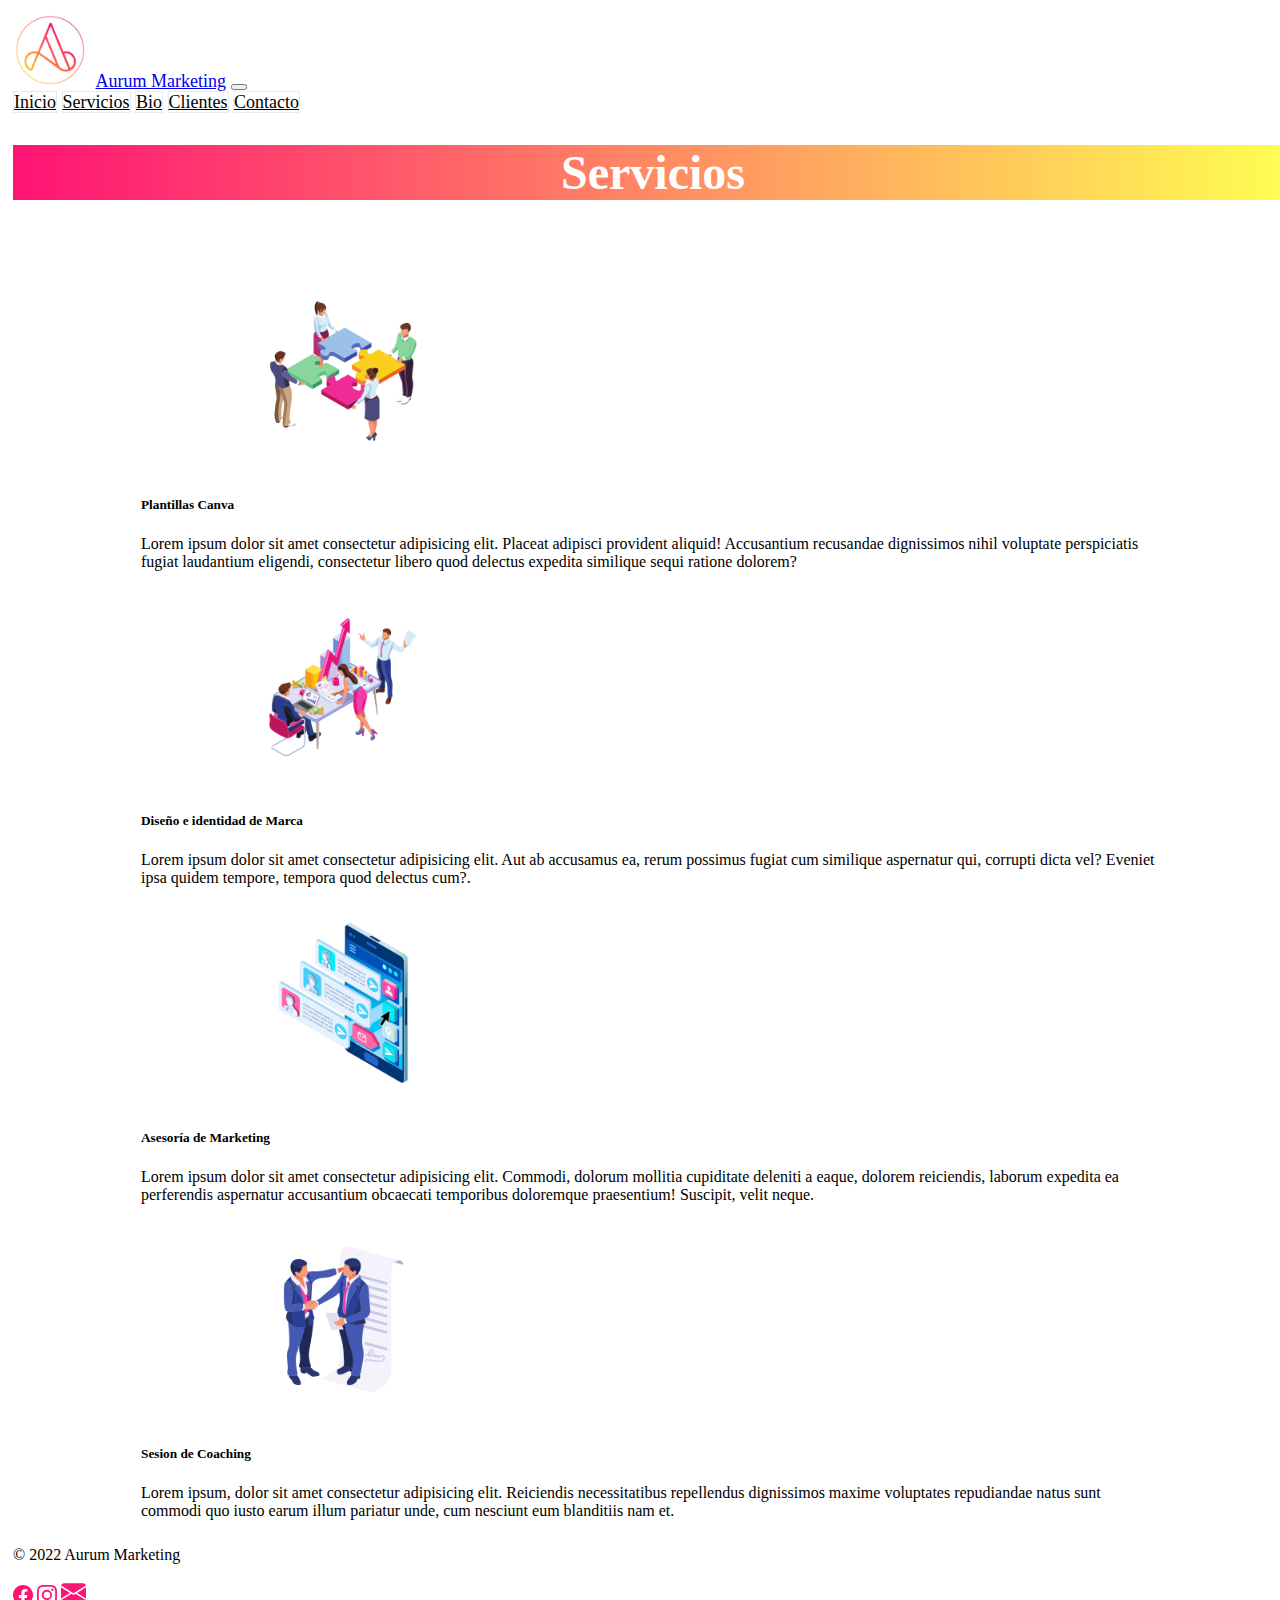
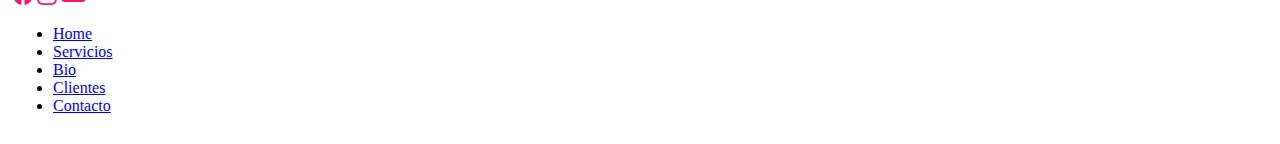
<file: pages/servicios.html>
<!DOCTYPE html>
<html lang="es">

<head>
    <meta charset="UTF-8">
    <meta http-equiv="X-UA-Compatible" content="IE=edge">
    <meta name="viewport" content="width=device-width, initial-scale=1.0">

    <!-- css bootstrap-->
    <!-- CSS only -->
    <link href="https://cdn.jsdelivr.net/npm/bootstrap@5.1.3/dist/css/bootstrap.min.css" rel="stylesheet"
        integrity="sha384-1BmE4kWBq78iYhFldvKuhfTAU6auU8tT94WrHftjDbrCEXSU1oBoqyl2QvZ6jIW3" crossorigin="anonymous">

    <!-- Mi css-->
    <link rel="stylesheet" href="../scss/styles.css">


    <title>Servicios</title>
</head>

<body>
    <!-- Menu y parte superior -->
    <nav class="navbar navbar-expand-lg navbar-light">
        <div class="container-fluid">
            <img src="../images/logo aurum.png " alt="logo aurum" class="logo-aurum">
            <a class="navbar-brand" href="../index.html">Aurum Marketing</a>
            <button class="navbar-toggler" type="button" data-bs-toggle="collapse" data-bs-target="#navbarNavAltMarkup"
                aria-controls="navbarNavAltMarkup" aria-expanded="false" aria-label="Toggle navigation">
                <span class="navbar-toggler-icon"></span>
            </button>
            <div class="collapse navbar-collapse" id="navbarNavAltMarkup">
                <div class="navbar-nav">
                    <a class="nav-link active" aria-current="page" href="../index.html">Inicio</a>
                    <a class="nav-link" href="servicios.html">Servicios</a>
                    <a class="nav-link" href="bio.html">Bio</a>
                    <a class="nav-link" href="clientes.html">Clientes</a>
                    <a class="nav-link" href="contacto.html">Contacto</a>
                </div>
            </div>
        </div>
    </nav>

    <!--servicios y descripciones-->
    <h1>Servicios</h1>
    <div id="servicios-items">
        <div class="row row-cols-1 row-cols-md-2 g-4">
            <div class="col">
                <div class="card">
                    <img src="../images/canva1.png" class="card-img-top" alt="...">
                    <div class="card-body">
                        <h5 class="card-title">Plantillas Canva</h5>
                        <p class="card-tesxt">Lorem ipsum dolor sit amet consectetur adipisicing elit. Placeat adipisci
                            provident aliquid! Accusantium recusandae dignissimos nihil voluptate perspiciatis fugiat
                            laudantium eligendi, consectetur libero quod delectus expedita similique sequi ratione
                            dolorem?</p>
                    </div>
                </div>
            </div>
            <div class="col">
                <div class="card">
                    <img src="../images/identidad.png" class="card-img-top" alt="...">
                    <div class="card-body">
                        <h5 class="card-title">Diseño e identidad de Marca</h5>
                        <p class="card-text">Lorem ipsum dolor sit amet consectetur adipisicing elit. Aut ab accusamus
                            ea, rerum possimus fugiat cum similique aspernatur qui, corrupti dicta vel? Eveniet ipsa
                            quidem tempore, tempora quod delectus cum?.</p>
                    </div>
                </div>
            </div>
            <div class="col">
                <div class="card">
                    <img src="../images/asesoria.png" class="card-img-top" alt="...">
                    <div class="card-body">
                        <h5 class="card-title">Asesoría de Marketing</h5>
                        <p class="card-text">Lorem ipsum dolor sit amet consectetur adipisicing elit. Commodi, dolorum
                            mollitia cupiditate deleniti a eaque, dolorem reiciendis, laborum expedita ea perferendis
                            aspernatur accusantium obcaecati temporibus doloremque praesentium! Suscipit, velit neque.
                        </p>
                    </div>
                </div>
            </div>
            <div class="col">
                <div class="card">
                    <img src="../images/coaching.png" class="card-img-top" alt="...">
                    <div class="card-body">
                        <h5 class="card-title">Sesion de Coaching</h5>
                        <p class="card-text">Lorem ipsum, dolor sit amet consectetur adipisicing elit. Reiciendis
                            necessitatibus repellendus dignissimos maxime voluptates repudiandae natus sunt commodi quo
                            iusto earum illum pariatur unde, cum nesciunt eum blanditiis nam et.</p>
                    </div>
                </div>
            </div>
        </div>
    </div>

    <!--footer y algo más-->
    <!--footer y algo más-->
    <div class="container">
        <footer class="d-flex flex-wrap justify-content-between align-items-center py-3 my-4 border-top">
          <p class="col-md-4 mb-0 text-muted">© 2022 Aurum Marketing</p>
          <a href="https://www.facebook.com/aurum.mkt" target="blanck" class="redes-logo"><svg
              xmlns="http://www.w3.org/2000/svg" width="20" height="20" fill="currentColor" class="bi bi-facebook"
              viewBox="0 0 16 16">
              <path
                d="M16 8.049c0-4.446-3.582-8.05-8-8.05C3.58 0-.002 3.603-.002 8.05c0 4.017 2.926 7.347 6.75 7.951v-5.625h-2.03V8.05H6.75V6.275c0-2.017 1.195-3.131 3.022-3.131.876 0 1.791.157 1.791.157v1.98h-1.009c-.993 0-1.303.621-1.303 1.258v1.51h2.218l-.354 2.326H9.25V16c3.824-.604 6.75-3.934 6.75-7.951z" />
            </svg></a>
          <a href="https://instagram.com/aurum.marketing" target="_blanck" class="redes-logo"><svg
              xmlns="http://www.w3.org/2000/svg" width="20" height="20" fill="currentColor" class="bi bi-instagram"
              viewBox="0 0 16 16">
              <path
                d="M8 0C5.829 0 5.556.01 4.703.048 3.85.088 3.269.222 2.76.42a3.917 3.917 0 0 0-1.417.923A3.927 3.927 0 0 0 .42 2.76C.222 3.268.087 3.85.048 4.7.01 5.555 0 5.827 0 8.001c0 2.172.01 2.444.048 3.297.04.852.174 1.433.372 1.942.205.526.478.972.923 1.417.444.445.89.719 1.416.923.51.198 1.09.333 1.942.372C5.555 15.99 5.827 16 8 16s2.444-.01 3.298-.048c.851-.04 1.434-.174 1.943-.372a3.916 3.916 0 0 0 1.416-.923c.445-.445.718-.891.923-1.417.197-.509.332-1.09.372-1.942C15.99 10.445 16 10.173 16 8s-.01-2.445-.048-3.299c-.04-.851-.175-1.433-.372-1.941a3.926 3.926 0 0 0-.923-1.417A3.911 3.911 0 0 0 13.24.42c-.51-.198-1.092-.333-1.943-.372C10.443.01 10.172 0 7.998 0h.003zm-.717 1.442h.718c2.136 0 2.389.007 3.232.046.78.035 1.204.166 1.486.275.373.145.64.319.92.599.28.28.453.546.598.92.11.281.24.705.275 1.485.039.843.047 1.096.047 3.231s-.008 2.389-.047 3.232c-.035.78-.166 1.203-.275 1.485a2.47 2.47 0 0 1-.599.919c-.28.28-.546.453-.92.598-.28.11-.704.24-1.485.276-.843.038-1.096.047-3.232.047s-2.39-.009-3.233-.047c-.78-.036-1.203-.166-1.485-.276a2.478 2.478 0 0 1-.92-.598 2.48 2.48 0 0 1-.6-.92c-.109-.281-.24-.705-.275-1.485-.038-.843-.046-1.096-.046-3.233 0-2.136.008-2.388.046-3.231.036-.78.166-1.204.276-1.486.145-.373.319-.64.599-.92.28-.28.546-.453.92-.598.282-.11.705-.24 1.485-.276.738-.034 1.024-.044 2.515-.045v.002zm4.988 1.328a.96.96 0 1 0 0 1.92.96.96 0 0 0 0-1.92zm-4.27 1.122a4.109 4.109 0 1 0 0 8.217 4.109 4.109 0 0 0 0-8.217zm0 1.441a2.667 2.667 0 1 1 0 5.334 2.667 2.667 0 0 1 0-5.334z" />
            </svg></a>
  
          <a href="#" class="redes-logo"><svg xmlns="http://www.w3.org/2000/svg" width="25" height="25"
              fill="currentColor" class="bi bi-envelope-fill" viewBox="0 0 16 16">
              <path
                d="M.05 3.555A2 2 0 0 1 2 2h12a2 2 0 0 1 1.95 1.555L8 8.414.05 3.555ZM0 4.697v7.104l5.803-3.558L0 4.697ZM6.761 8.83l-6.57 4.027A2 2 0 0 0 2 14h12a2 2 0 0 0 1.808-1.144l-6.57-4.027L8 9.586l-1.239-.757Zm3.436-.586L16 11.801V4.697l-5.803 3.546Z" />
            </svg></a>

            <ul class="nav col-md-4 justify-content-end">
                <li class="nav-item"><a href="../index.html" class="nav-link px-2 text-muted">Home</a></li>
                <li class="nav-item"><a href="servicios.html" class="nav-link px-2 text-muted">Servicios</a></li>
                <li class="nav-item"><a href="bio.html" class="nav-link px-2 text-muted">Bio</a></li>
                <li class="nav-item"><a href="clientes.html" class="nav-link px-2 text-muted">Clientes</a></li>
                <li class="nav-item"><a href="contacto.html" class="nav-link px-2 text-muted">Contacto</a></li>
            </ul>
        </footer>
    </div>

    <!-- JavaScript Bundle with Popper -->
    <script src="https://cdn.jsdelivr.net/npm/bootstrap@5.1.3/dist/js/bootstrap.bundle.min.js"
        integrity="sha384-ka7Sk0Gln4gmtz2MlQnikT1wXgYsOg+OMhuP+IlRH9sENBO0LRn5q+8nbTov4+1p" crossorigin="anonymous">
        </script>

</body>

</html>
</file>
<file: scss/styles.css>
/* Vars */
/* Maps */
#navbarNavAltMarkup {
  margin-left: auto;
}

nav {
  font-size: large;
}

nav div {
  background-color: white;
}

nav div div div {
  background-color: white;
}

nav div div div a {
  color: black cursive !important;
  margin-left: auto;
  border: 0.5px solid #ebebeb;
  color: black;
}

nav div div div a:hover {
  background-color: #ff1375;
}

/* Estilos generales */
.btn, .newButton {
  border-radius: 100%;
  width: 80px;
  height: 80px;
  font-size: 14px;
}

.logo-aurum {
  height: 70px;
  width: 70px;
  padding: 2px;
  margin-right: 5px;
}

h1 {
  background-image: linear-gradient(to right, #ff1375, #ffff52);
  color: white;
  text-align: center;
  font-size: 48px;
}

h1, h2, h3 {
  animation-duration: 2s;
  animation-name: aparecer;
  animation-iteration-count: 1;
}

@keyframes aparecer {
  0% {
    opacity: 0;
  }
  100% {
    opacity: 1;
  }
}

body {
  padding: 5px;
  width: 100vw;
  overflow-x: hidden;
}

#contacto-formulario {
  padding-left: 20%;
  padding-right: 20%;
  padding-top: 3%;
}

#servicios-items, #clientes-items {
  padding-left: 10%;
  padding-right: 10%;
  padding-top: 3%;
}

h2 {
  color: #ff1375;
  padding: 2%;
  display: inline-block;
  flex-direction: row;
  justify-items: center;
  font-size: 42px;
}

h2 {
  padding-top: 5px;
  margin-right: 25%;
  justify-content: last baseline;
}

.redes-logo {
  color: #ff1375;
}

#imagen-qs {
  width: 400px;
  height: 400px;
}

.container {
  margin-top: 2%;
}

.card-img-top {
  width: 200px;
  height: 200px;
  margin-left: 10%;
}

@media screen and (max-width: 992px) {
  .inicio-abajo {
    width: 50%;
    align-items: center;
    text-align: center;
  }
}

@media screen and (max-width: 600px) {
  h1 {
    font-size: 24px;
  }
  h2 {
    font-size: 20px;
  }
  .inicio-abajo {
    width: 50%;
    align-items: center;
    text-align: center;
  }
  #imagen-qs {
    width: 100px;
    height: 100px;
    margin-left: 15%;
    text-align: center;
  }
}

/* Bucle Each */
.facebook {
  background-color: #ffff52;
}

.whatsapp {
  background-color: #ff1375;
}

.instagram {
  background-color: #ffff52;
}

.newButton {
  /* Extend */
  /* map-get() */
  background-color: #ff1375;
}

/* Mixin */
.btn, .newButton {
  height: 100px;
  width: 100px;
}
</file>
